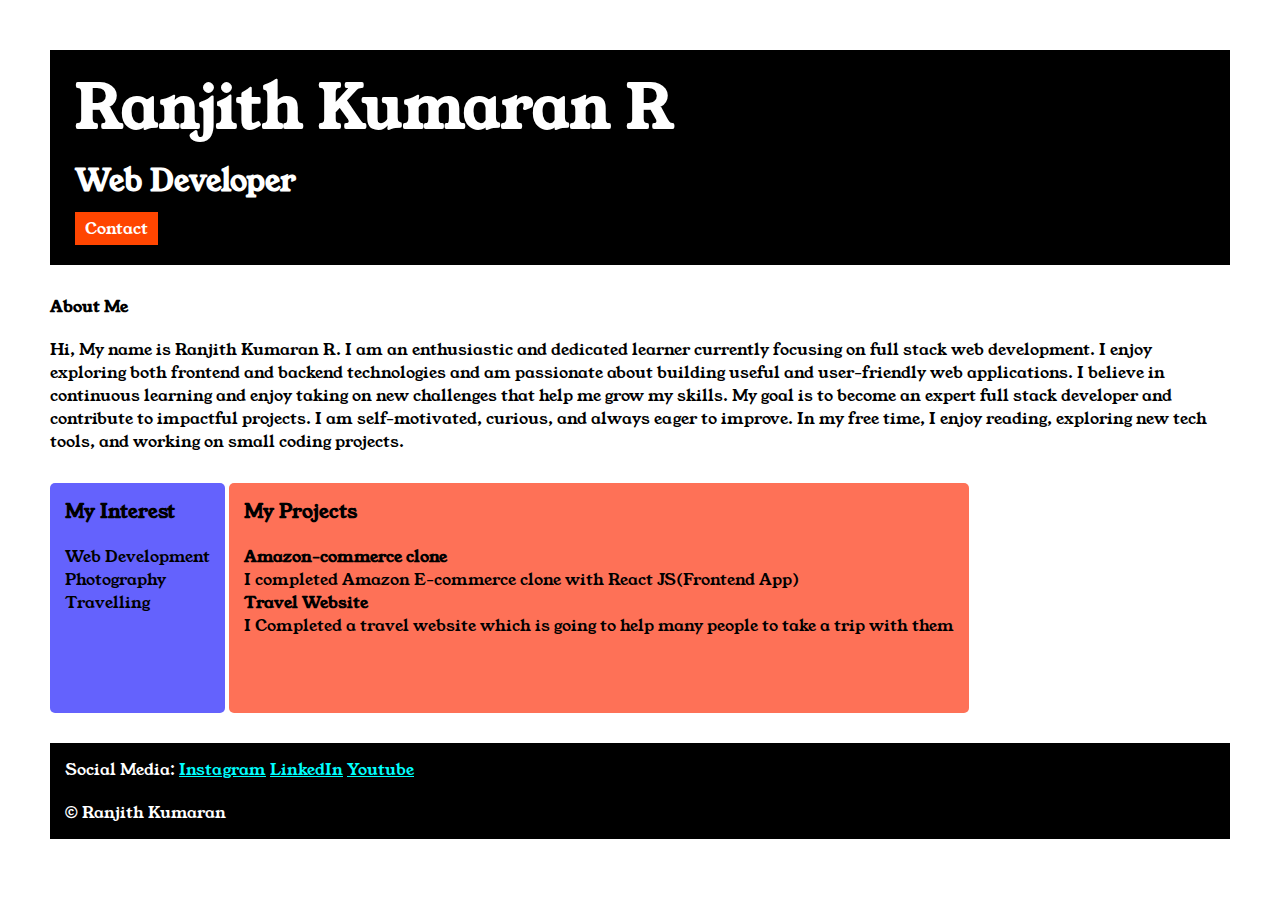
<file: index.html>
<!DOCTYPE html>
<html lang="en">
<head> 
    <meta charset="UTF-8">
    <meta name="viewport" content="width=device-width, initial-scale=1.0">
    <link rel="stylesheet" href="style.css">
    <link rel="preconnect" href="https://fonts.googleapis.com">
<link rel="preconnect" href="https://fonts.gstatic.com" crossorigin>
<link href="https://fonts.googleapis.com/css2?family=Young+Serif&display=swap" rel="stylesheet">
    <title>Portfolio</title>
</head>
<body>
    <div class="container">
    <div class="section-one">
    <h1 class="section-one__name">Ranjith Kumaran R</h1>
    <h2 class="section-one__role">Web Developer</h2>
    <a class="section-one__contact" href="contact.html">Contact</a> 
    </div>
    <div class="section-two">
    <h4 class="section-two__tittle">About Me</h4>
    <p class="section-two__desc">Hi, My name is Ranjith Kumaran R. I am an enthusiastic and dedicated learner currently focusing on full stack web development. I enjoy exploring both frontend and backend technologies and am passionate about building useful and user-friendly web applications. I believe in continuous learning and enjoy taking on new challenges that help me grow my skills. My goal is to become an expert full stack developer and contribute to impactful projects. I am self-motivated, curious, and always eager to improve. In my free time, I enjoy reading, exploring new tech tools, and working on small coding projects.</p> 
    </div>
    <div class="section-three">
    <h3 class="section-three__title">My Interest</h3>
    <ul class="section-three__desc">
        <li>Web Development</li>
        <li>Photography</li>
        <li>Travelling</li>
    </ul>
    </div>
    <div class="section-four">
    <h3 class="section-four__tittle">My Projects</h3>
    <ul class="section-four__desc">
        <li>
            <h4>Amazon-commerce clone</h4>
            <p>I completed Amazon E-commerce clone with React JS(Frontend App)</p>
        </li>
        <li>
            <h4>Travel Website</h4>
            <p>I Completed a travel website which is going to help many people to take a trip with them</p>
        </li>
    </ul>
    </div>
    <div class="section-five">
    <p class="section-five__tittle">Social Media: 
        <a href="https://www.instagram.com/">Instagram</a>
        <a href="https://www.linkedin.com/in/ranjithkumaranrajendran/">LinkedIn</a>
        <a href="https://www.youtube.com/">Youtube</a>
    </p>
    <p class="section-five__desc">&copy; Ranjith Kumaran</p>
    </div>
    </div>
</body>
</html>
</file>
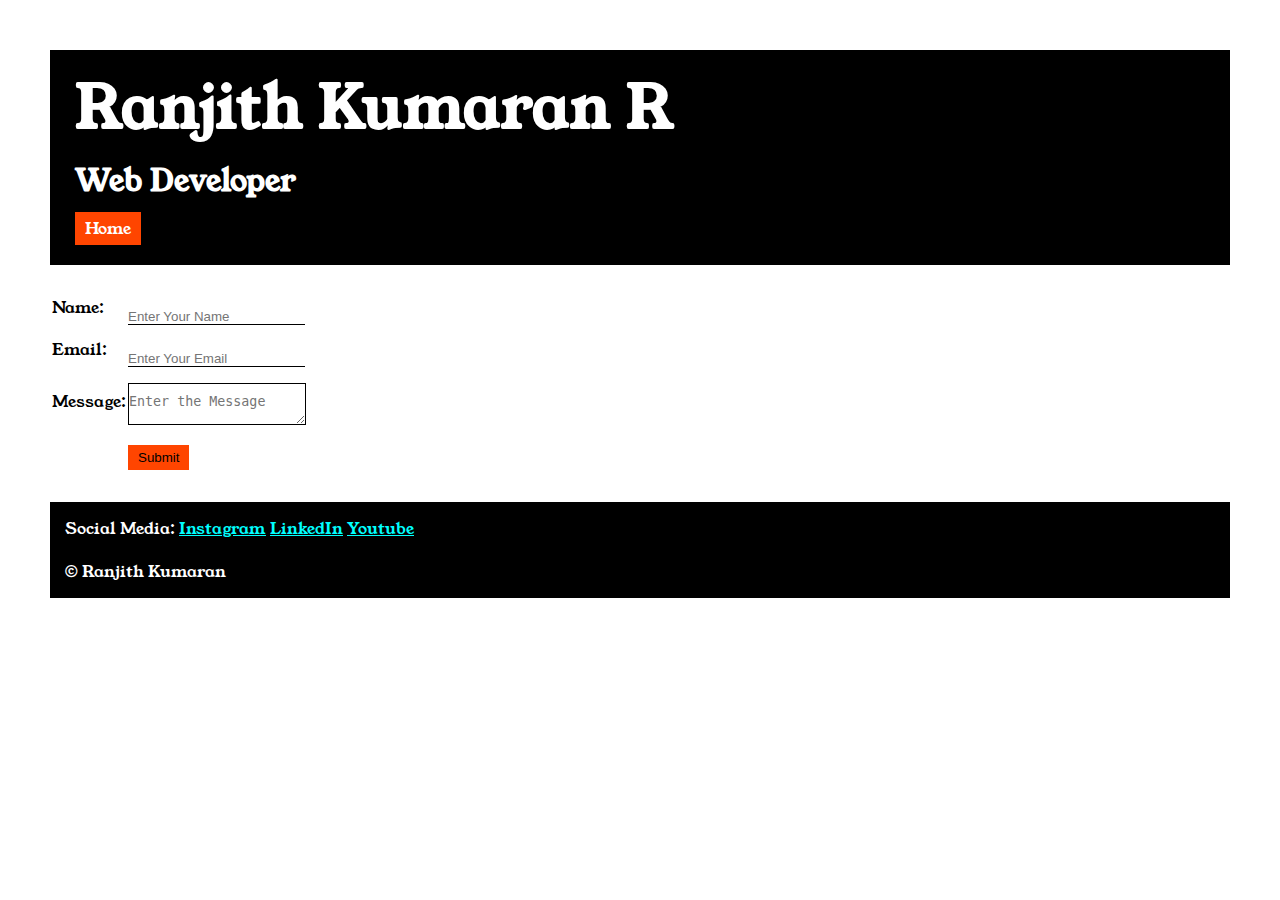
<file: contact.html>
<!DOCTYPE html>
<html lang="en">
<head>
    <meta charset="UTF-8">
    <meta name="viewport" content="width=device-width, initial-scale=1.0">
    <title>contact</title>
     <link rel="stylesheet" href="style.css">
    <link rel="preconnect" href="https://fonts.googleapis.com">
<link rel="preconnect" href="https://fonts.gstatic.com" crossorigin>
<link href="https://fonts.googleapis.com/css2?family=Young+Serif&display=swap" rel="stylesheet">
</head>
<body>
    <div class="container">
    <div class="section-one">
    <h1 class="section-one__name">Ranjith Kumaran R</h1>
    <h2 class="section-one__role">Web Developer</h2>
    <a class="section-one__contact" href="index.html">Home</a> 
    </div>
    <div class="contact-form">
    <form>
        <table>
            <tr>
                <td>Name:</td>
                <td>
                    <input type="text" placeholder="Enter Your Name" class="contact-form__input">
                </td>
            </tr>
            <tr>
                <td>Email:</td>
                <td>
                    <input type="text" placeholder="Enter Your Email" class="contact-form__input">
                </td>
            </tr>
            <tr>
                <td>Message:</td>
                <td>
                    <textarea placeholder="Enter the Message"class="contact-form__message"></textarea>
                </td>
            </tr>
            <tr>
                <td></td><td><input type="submit" class="contact-form__submit"></td>
            </tr>
        </table>
    </form>
    </div>
      <div class="section-five">
    <p class="section-five__tittle">Social Media: 
        <a href="https://www.instagram.com/">Instagram</a>
        <a href="https://www.linkedin.com/in/ranjithkumaranrajendran/">LinkedIn</a>
        <a href="https://www.youtube.com/">Youtube</a>
    </p>
    <p class="section-five__desc">&copy; Ranjith Kumaran</p>
    </div>
    </div>
</body>
</html>
</file>
<file: style.css>
*{
    margin: 0px;
    padding: 0px;
}
body{

  font-family: "Young Serif", serif;
  font-weight: 400;
  font-style: normal;
}
.container{
    padding: 50px;
}
.section-one{
    background-color: black;
    color: white;
    padding-left: 25px;
    padding-top: 15px;
    padding-bottom: 20px;
}
.section-one__contact{
    background-color: orangered;
    color: white;
    text-decoration: none;
    padding-left: 10px;
    padding-right: 10px;
    padding-top: 5px;
    padding-bottom: 5px;
    display: inline-block;
    margin-top: 10px;
}
.section-one__name{
    font-size: 60px;
}
.section-one__role{
    font-size: 30px;
    margin-top: 10px;
}
.section-two, .section-three, .section-four,.section-five{
    margin-top: 30px;
}
.section-two__desc, .section-three__desc, .section-four__desc, .section-five__desc{
    margin-top: 20px;
}
.section-five{
    background-color: black;
    color: white;
    padding: 15px;
}
.section-five__tittle a{
    color: aqua;
}
.section-three__desc, .section-four__desc{
    list-style: none;
}
.section-three{
    background-color: #6462fd;
    display: inline-block;
    padding: 15px;
    height: 200px;
    border-radius: 5px;
    vertical-align: top;
}
.section-four{
    background-color: #fe7157;
    display: inline-block;
    padding:15px;
    height: 200px;
    border-radius: 5px;
    vertical-align: top;
}
.contact-form{
    margin-top: 20px;
}
.contact-form__input, .contact-form__message,.contact-form__submit{
    margin-top: 12px;
    border: none;
   
}
.contact-form__input{
    padding-top: 10px;
    border-bottom: solid black 1px;   
}
.contact-form__message{
    padding-top: 10px;
    border: solid black 1px;
}
.contact-form__submit{
    background-color: orangered;
    padding: 5px;
    border: none;
    padding-left: 10px;
    padding-right: 10px;
}
</file>
